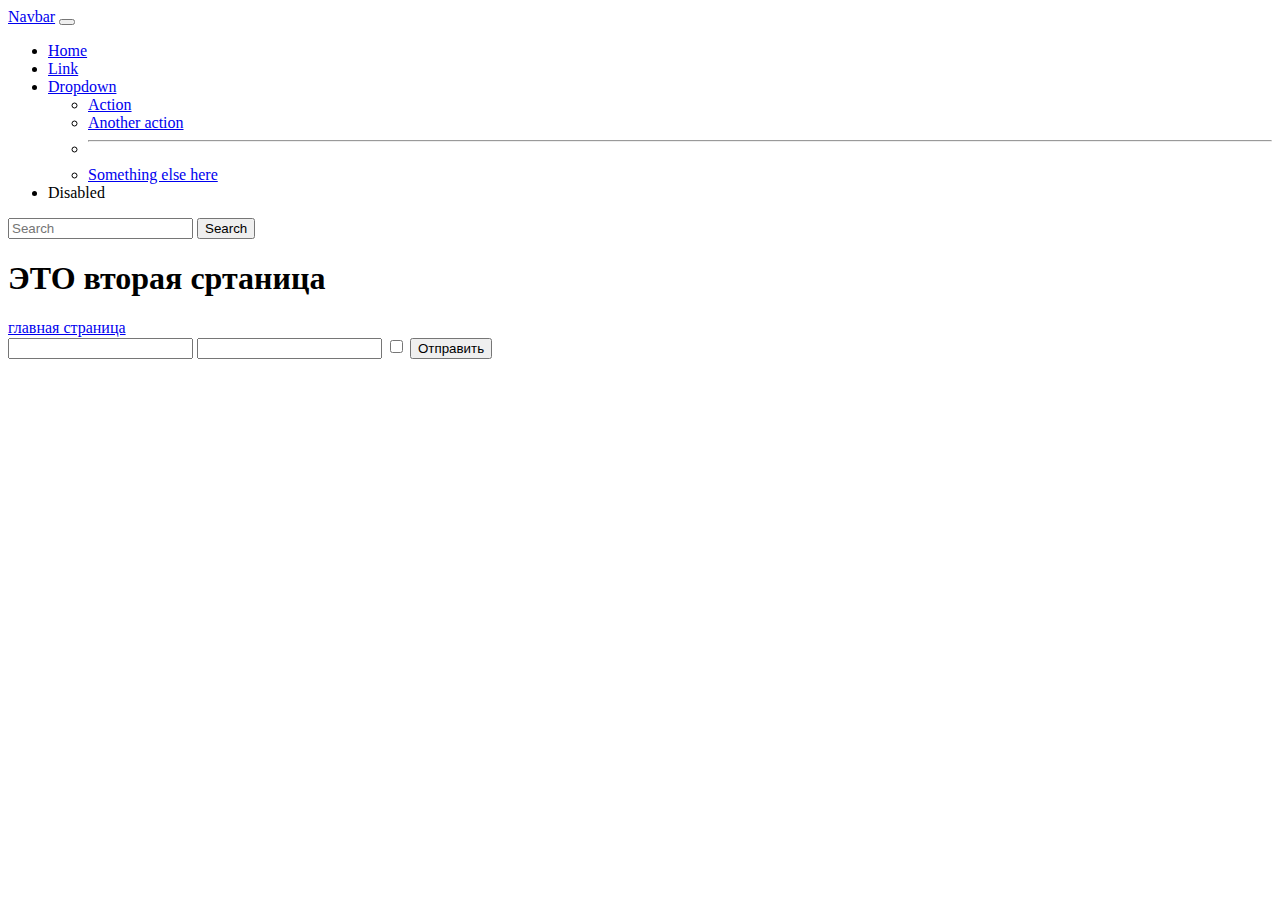
<file: page2_form_bootstarp.html>
<!doctype html>
<html lang="ru">
<head>
    <meta charset="UTF-8">
    <meta name="viewport"
          content="width=device-width, user-scalable=no, initial-scale=1.0, maximum-scale=1.0, minimum-scale=1.0">
    <meta http-equiv="X-UA-Compatible" content="ie=edge">
    <title>Document</title>
     <link href="https://cdn.jsdelivr.net/npm/bootstrap@5.3.0/dist/css/bootstrap.min.css" rel="stylesheet" integrity="sha384-9ndCyUaIbzAi2FUVXJi0CjmCapSmO7SnpJef0486qhLnuZ2cdeRhO02iuK6FUUVM" crossorigin="anonymous">

</head>
<body>
    <nav class="navbar navbar-expand-lg bg-body-tertiary" data-bs-theme="dark">
      <div class="container-fluid">
        <a class="navbar-brand" href="#">Navbar</a>
        <button class="navbar-toggler" type="button" data-bs-toggle="collapse" data-bs-target="#navbarSupportedContent" aria-controls="navbarSupportedContent" aria-expanded="false" aria-label="Toggle navigation">
          <span class="navbar-toggler-icon"></span>
        </button>
        <div class="collapse navbar-collapse" id="navbarSupportedContent">
          <ul class="navbar-nav me-auto mb-2 mb-lg-0">
            <li class="nav-item">
              <a class="nav-link active" aria-current="page" href="#">Home</a>
            </li>
            <li class="nav-item">
              <a class="nav-link" href="#">Link</a>
            </li>
            <li class="nav-item dropdown">
              <a class="nav-link dropdown-toggle" href="#" role="button" data-bs-toggle="dropdown" aria-expanded="false">
                Dropdown
              </a>
              <ul class="dropdown-menu">
                <li><a class="dropdown-item" href="#">Action</a></li>
                <li><a class="dropdown-item" href="#">Another action</a></li>
                <li><hr class="dropdown-divider"></li>
                <li><a class="dropdown-item" href="#">Something else here</a></li>
              </ul>
            </li>
            <li class="nav-item">
              <a class="nav-link disabled">Disabled</a>
            </li>
          </ul>
          <form class="d-flex" role="search">
            <input class="form-control me-2" type="search" placeholder="Search" aria-label="Search">
            <button class="btn btn-outline-success" type="submit">Search</button>
          </form>
        </div>
      </div>
    </nav>

    <h1>ЭТО вторая сртаница</h1>

    <a href="index.html">главная страница</a>

    <form action="">
        <input class="form-control" type="text">
        <input class="form-control" type="password">
        <input type="checkbox">
        <input class="btn btn-outline-primary" value="Отправить" type="button">


    </form>
</body>
</html>
</file>
